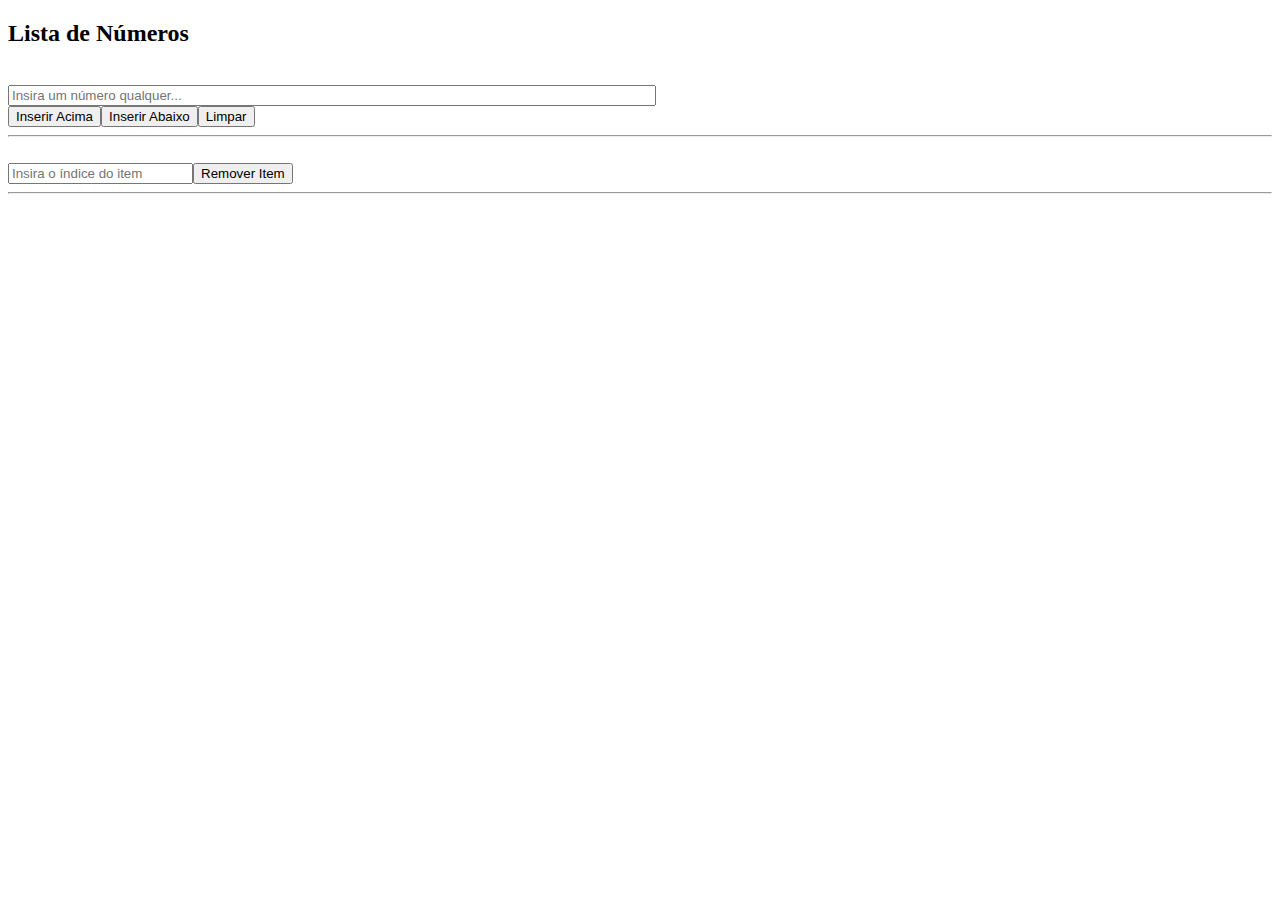
<file: ex01 - array/index.html>
<!DOCTYPE html>
<html lang="pt-BR">
<head>
    <meta charset="UTF-8">
    <meta http-equiv="X-UA-Compatible" content="IE=edge">
    <meta name="viewport" content="width=device-width, initial-scale=1.0">
    <title>Ex. 01 - Array</title>
    <script src="./script.js" defer></script>
</head>
<body>
    <h2>Lista de Números</h2>
    <br>
    <input id="inputNum" placeholder="Insira um número qualquer..." type="number" style="width: 50vw;"/>
    <br>
    <button id="btInsert1">Inserir Acima</button><button id="btInsert2" >Inserir Abaixo</button><button id="btClean">Limpar</button>
    <hr>
    <br>
    <input id="inputIndex" placeholder="Insira o índice do item" type="number"/><button id="btRemoveItem">Remover Item</button>
    <hr>
    <ol id="list"></ol>
</body>
</html>
</file>
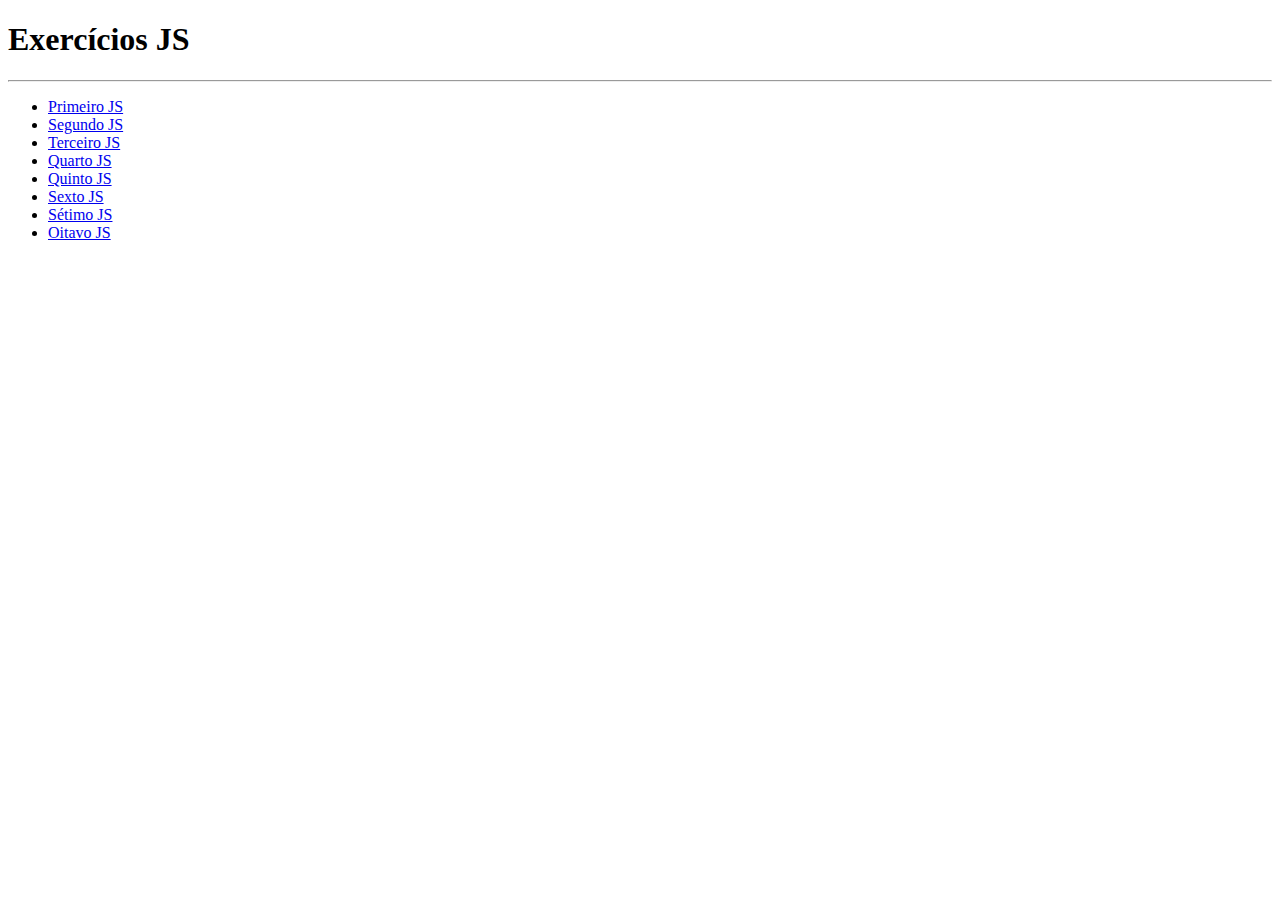
<file: ex03 - exerciciosJS/index.html>
<!DOCTYPE html>
<html lang="pt-BR">
<head>
    <meta charset="UTF-8">
    <meta http-equiv="X-UA-Compatible" content="IE=edge">
    <meta name="viewport" content="width=device-width, initial-scale=1.0">
    <title>Exercícios JS</title>
</head>
<body>
    <h1>Exercícios JS</h1><hr>
    <ul>
        <li><a href="./ex01/index.html">Primeiro JS</a></li>
        <li><a href="./ex02/index.html">Segundo JS</a></li>
        <li><a href="./ex03/index.html">Terceiro JS</a></li>
        <li><a href="./ex04/index.html">Quarto JS</a></li>
        <li><a href="./ex05/index.html">Quinto JS</a></li>
        <li><a href="./ex06/index.html">Sexto JS</a></li>
        <li><a href="./ex07/index.html">Sétimo JS</a></li>
        <li><a href="./ex08/index.html">Oitavo JS</a></li>
    </ul>
</body>
</html>
</file>
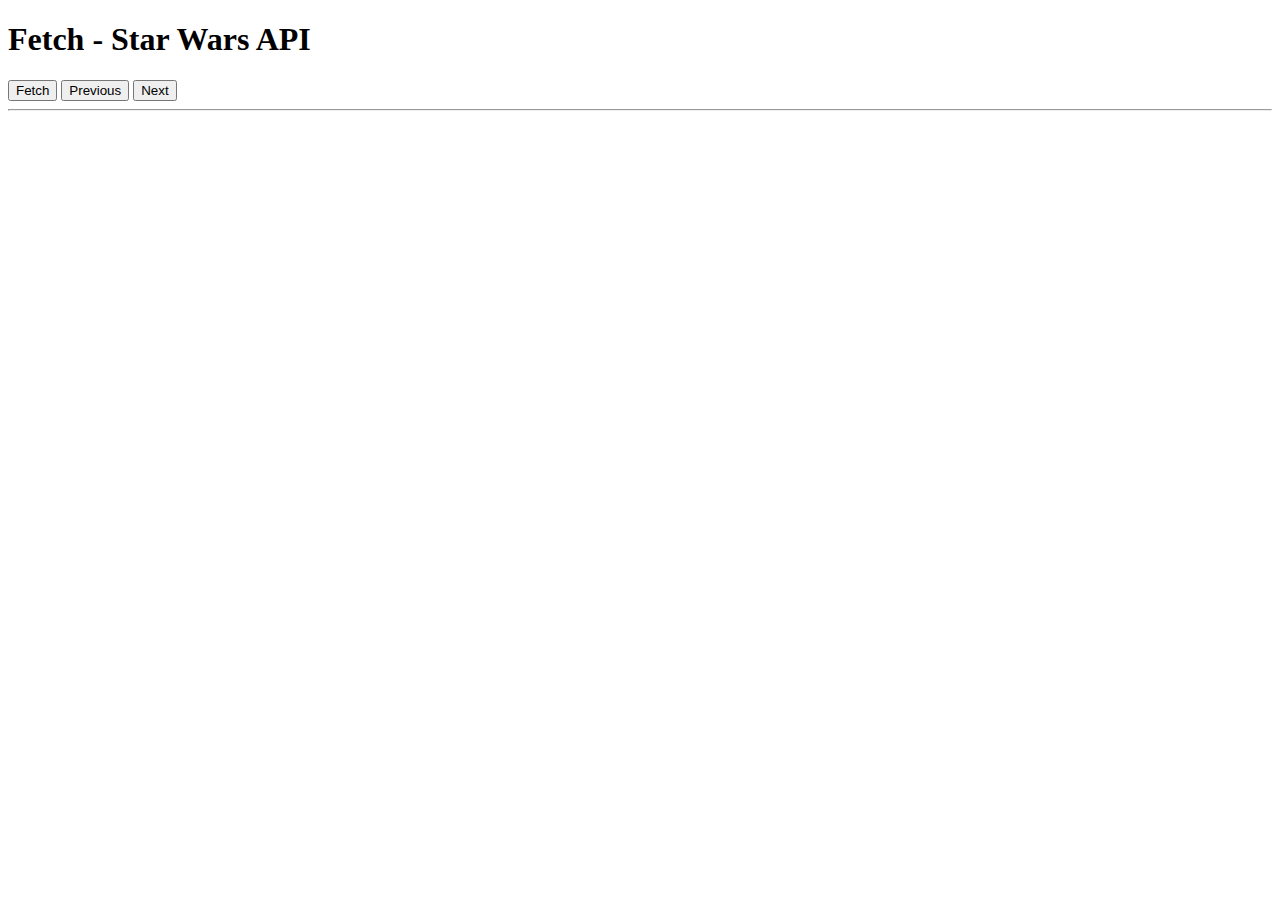
<file: ex04-starWarsApi/index.html>
<!DOCTYPE html>
<html lang="pt-BR">
<head>
    <meta charset="UTF-8">
    <meta http-equiv="X-UA-Compatible" content="IE=edge">
    <meta name="viewport" content="width=device-width, initial-scale=1.0">
    <title>Star Wars API</title>
    <script src="script.js" defer></script>
</head>
<body>
    <h1>Fetch - Star Wars API</h1>
    <button id="fetch">Fetch</button>
    <button id="previous">Previous</button>
    <button id="next">Next</button>
    <hr>
    <table id="table"></table>
</body>
</html>
</file>
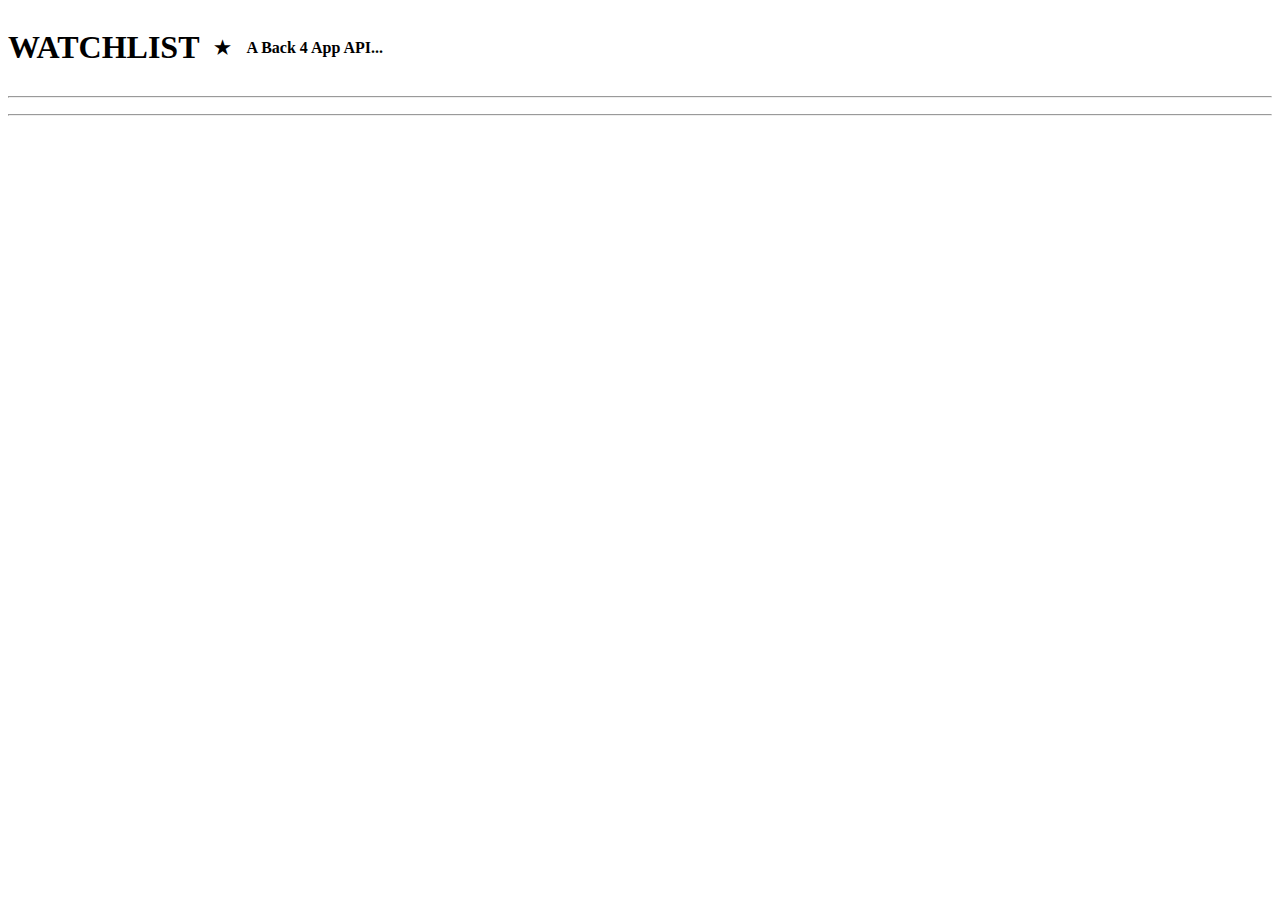
<file: ex05-back4App/index.html>
<!DOCTYPE html>
<html lang="pt-BR">
<head>
    <meta charset="UTF-8">
    <meta http-equiv="X-UA-Compatible" content="IE=edge">
    <meta name="viewport" content="width=device-width, initial-scale=1.0">
    <title>Back4App - API</title>
    <script src="script.js" defer></script>
    <script src="https://npmcdn.com/parse@3.4.1/dist/parse.min.js"></script>
</head>
<body>
    <div style="display: flex; align-items: center;">
        <h1 style="text-transform: uppercase;">Watchlist</h1>
        <h3 style="margin-left: 15px; margin-right: 15px;">★</h3>
        <h4>A Back 4 App API...</h4>
    </div>
    <hr>
    <ul id="list"></ul>
    <hr>
</body>
</html>
</file>
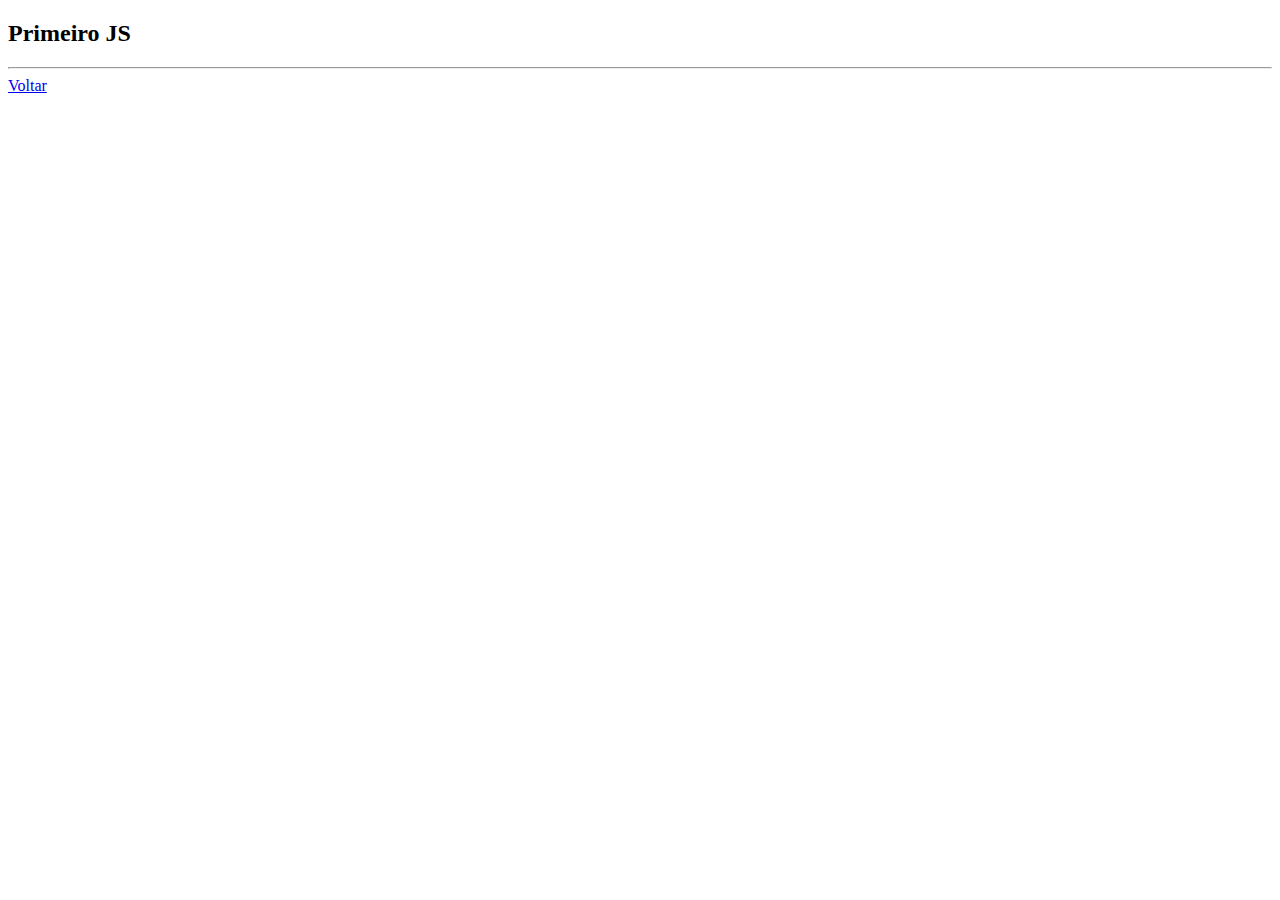
<file: ex03 - exerciciosJS/ex01/index.html>
<!DOCTYPE html>
<html lang="pt-BR">
<head>
    <meta charset="UTF-8">
    <meta http-equiv="X-UA-Compatible" content="IE=edge">
    <meta name="viewport" content="width=device-width, initial-scale=1.0">
    <title>Primeiro JS</title>
    <script src="ex1.js" defer></script>
</head>
<body id="body">
    <h2>Primeiro JS</h2><hr>
    <a href="../index.html">Voltar</a>
</body>
</html>
</file>
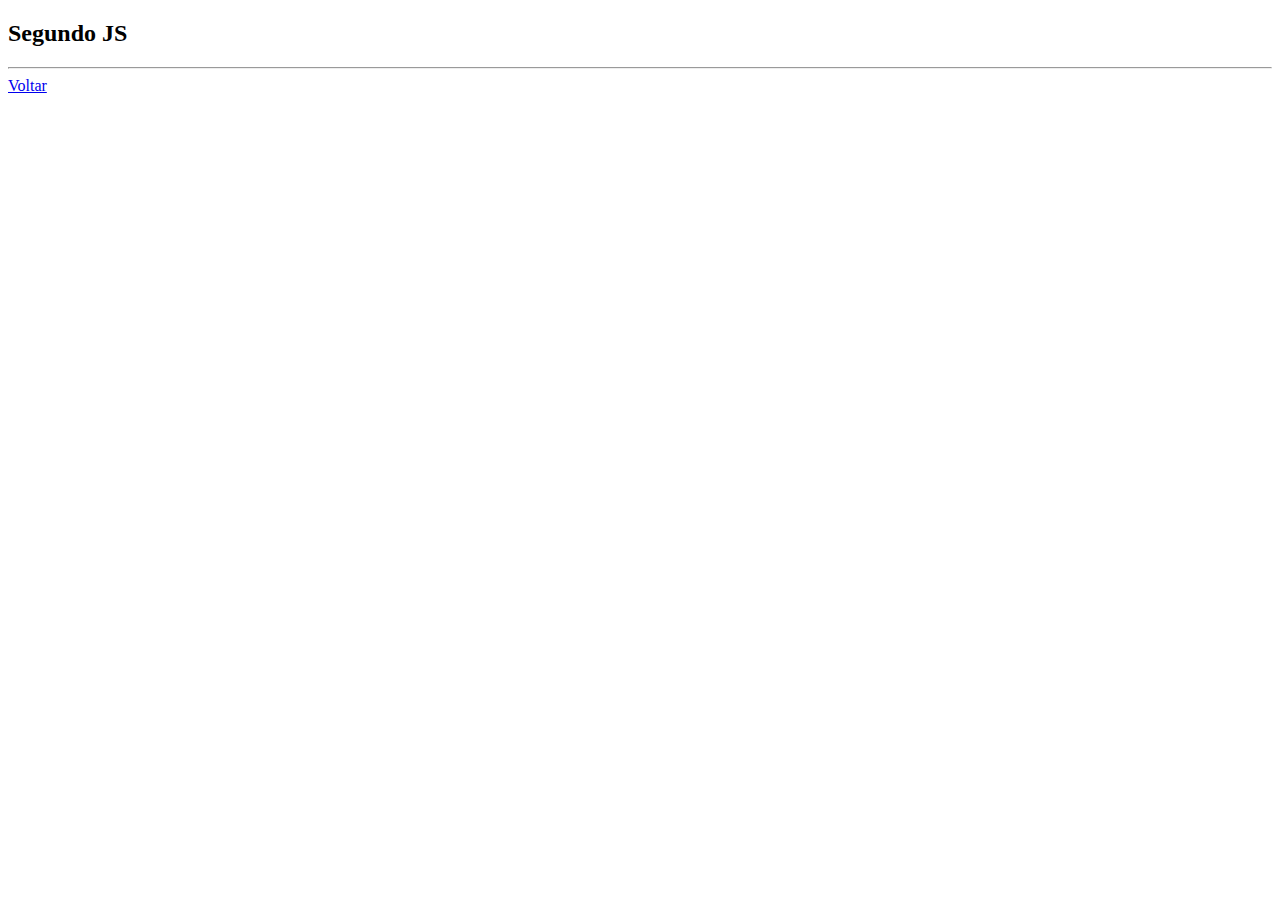
<file: ex03 - exerciciosJS/ex02/index.html>
<!DOCTYPE html>
<html lang="pt-BR">
<head>
    <meta charset="UTF-8">
    <meta http-equiv="X-UA-Compatible" content="IE=edge">
    <meta name="viewport" content="width=device-width, initial-scale=1.0">
    <title>Segundo JS</title>
    <script src="ex2.js" defer></script>
</head>
<body id="body">
    <h2>Segundo JS</h2><hr>
    <a href="../index.html">Voltar</a>
</body>
</html>
</file>
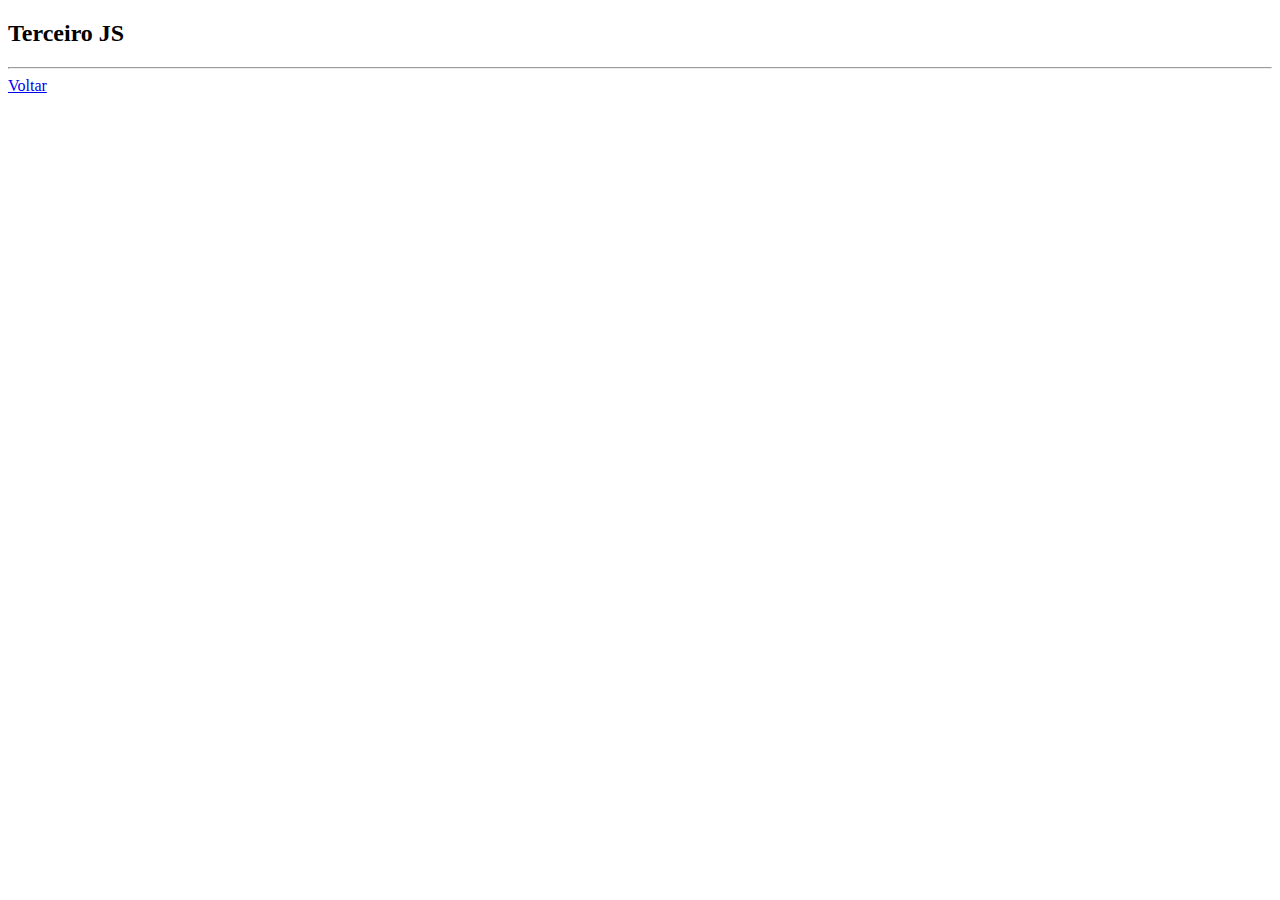
<file: ex03 - exerciciosJS/ex03/index.html>
<!DOCTYPE html>
<html lang="pt-BR">
<head>
    <meta charset="UTF-8">
    <meta http-equiv="X-UA-Compatible" content="IE=edge">
    <meta name="viewport" content="width=device-width, initial-scale=1.0">
    <title>Terceiro JS</title>
    <script src="ex3.js" defer></script>
</head>
<body id="body">
    <h2>Terceiro JS</h2><hr>
    <a href="../index.html">Voltar</a>
</body>
</html>
</file>
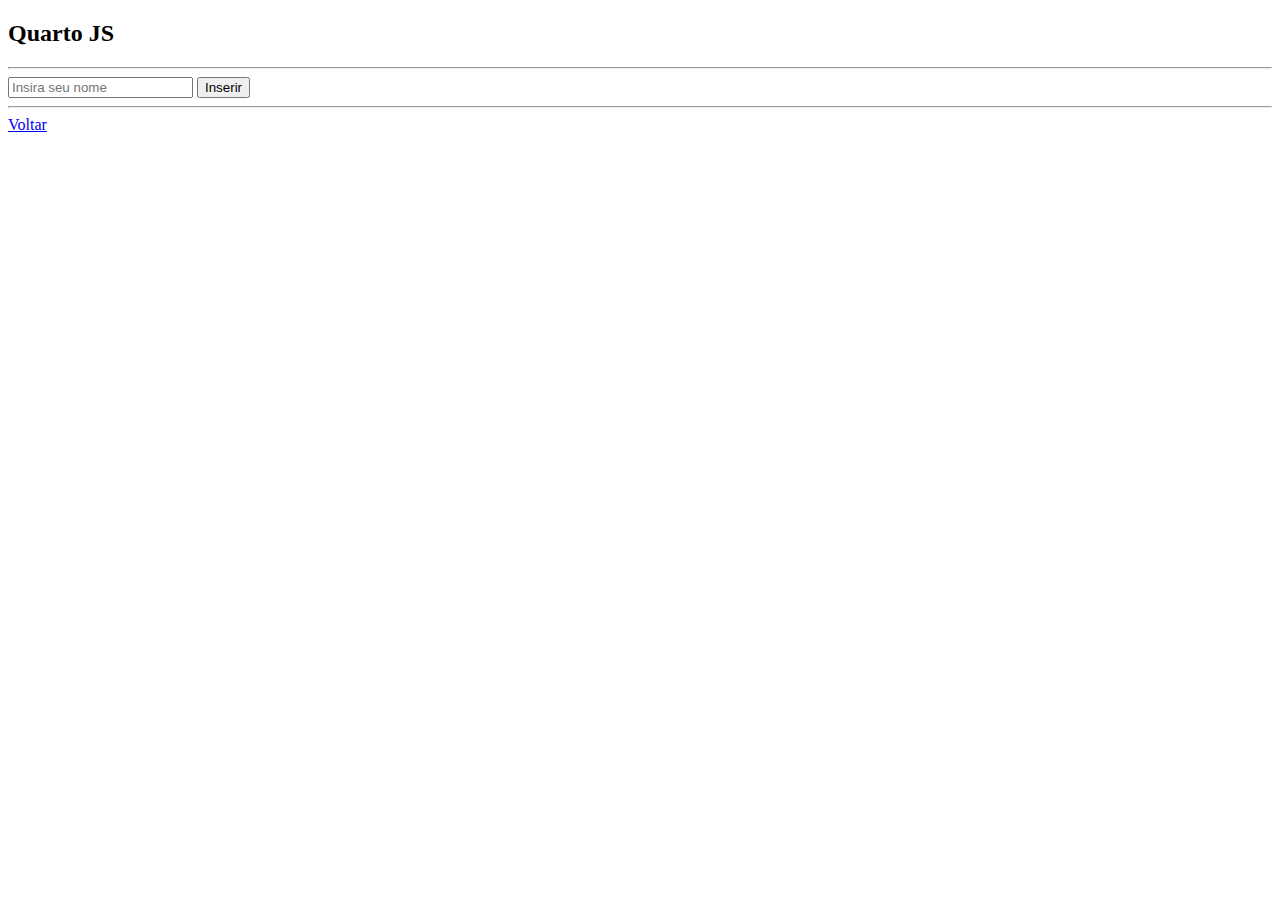
<file: ex03 - exerciciosJS/ex04/index.html>
<!DOCTYPE html>
<html lang="pt-BR">
<head>
    <meta charset="UTF-8">
    <meta http-equiv="X-UA-Compatible" content="IE=edge">
    <meta name="viewport" content="width=device-width, initial-scale=1.0">
    <title>Quarto JS</title>
    <script src="ex4.js" defer></script>
</head>
<body>
    <h2>Quarto JS</h2><hr>
    <input id="name" type="text" placeholder="Insira seu nome"/>
    <button id="insert">Inserir</button><hr>
    <a href="../index.html">Voltar</a>
</body>
</html>
</file>
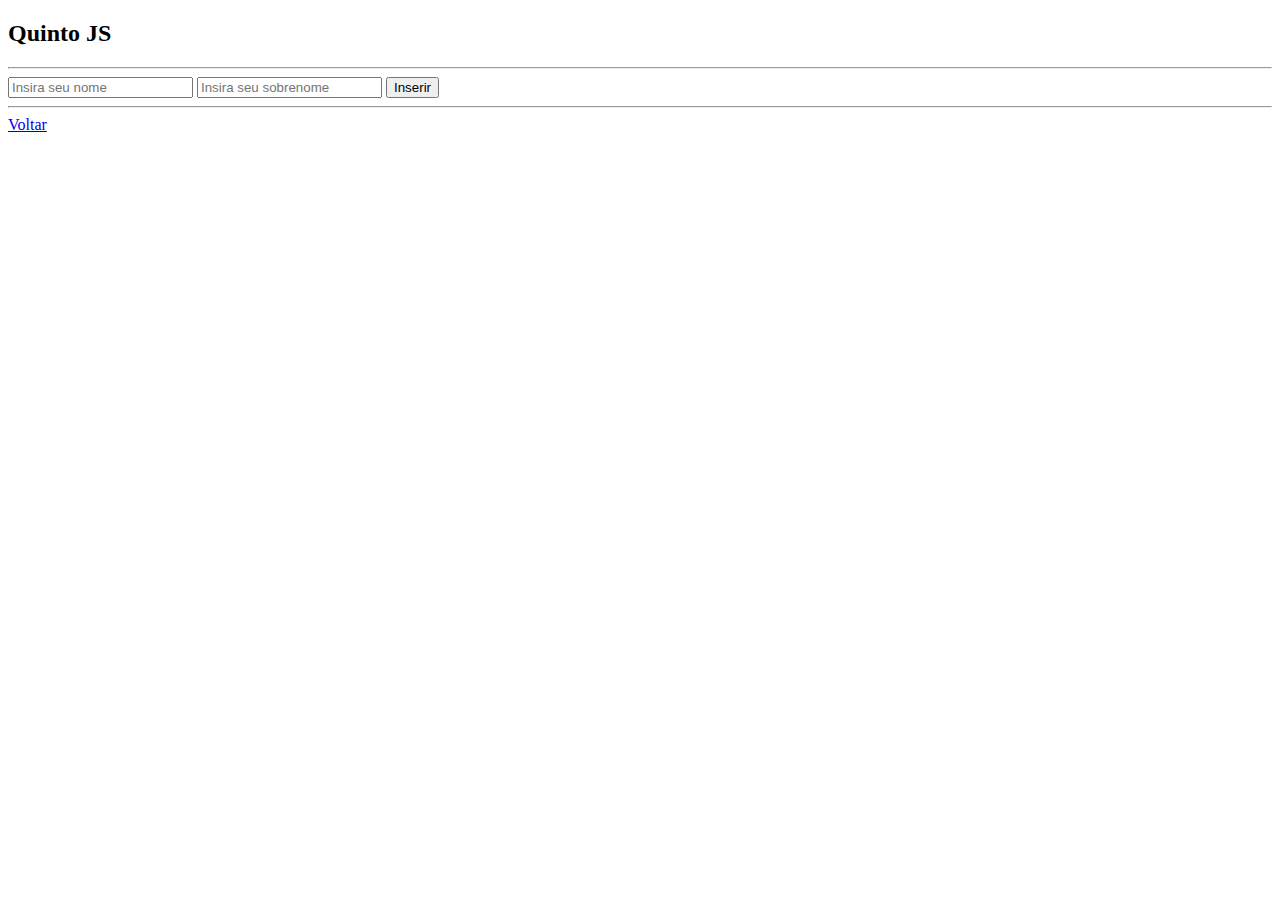
<file: ex03 - exerciciosJS/ex05/index.html>
<!DOCTYPE html>
<html lang="pt-BR">
<head>
    <meta charset="UTF-8">
    <meta http-equiv="X-UA-Compatible" content="IE=edge">
    <meta name="viewport" content="width=device-width, initial-scale=1.0">
    <title>Quinto JS</title>
    <script src="ex5.js" defer></script>
</head>
<body>
    <h2>Quinto JS</h2><hr>
    <input id="name" type="text" placeholder="Insira seu nome"/>
    <input id="surname" type="text" placeholder="Insira seu sobrenome"/>
    <button id="insert">Inserir</button><hr>
    <a href="../index.html">Voltar</a>
</body>
</html>
</file>
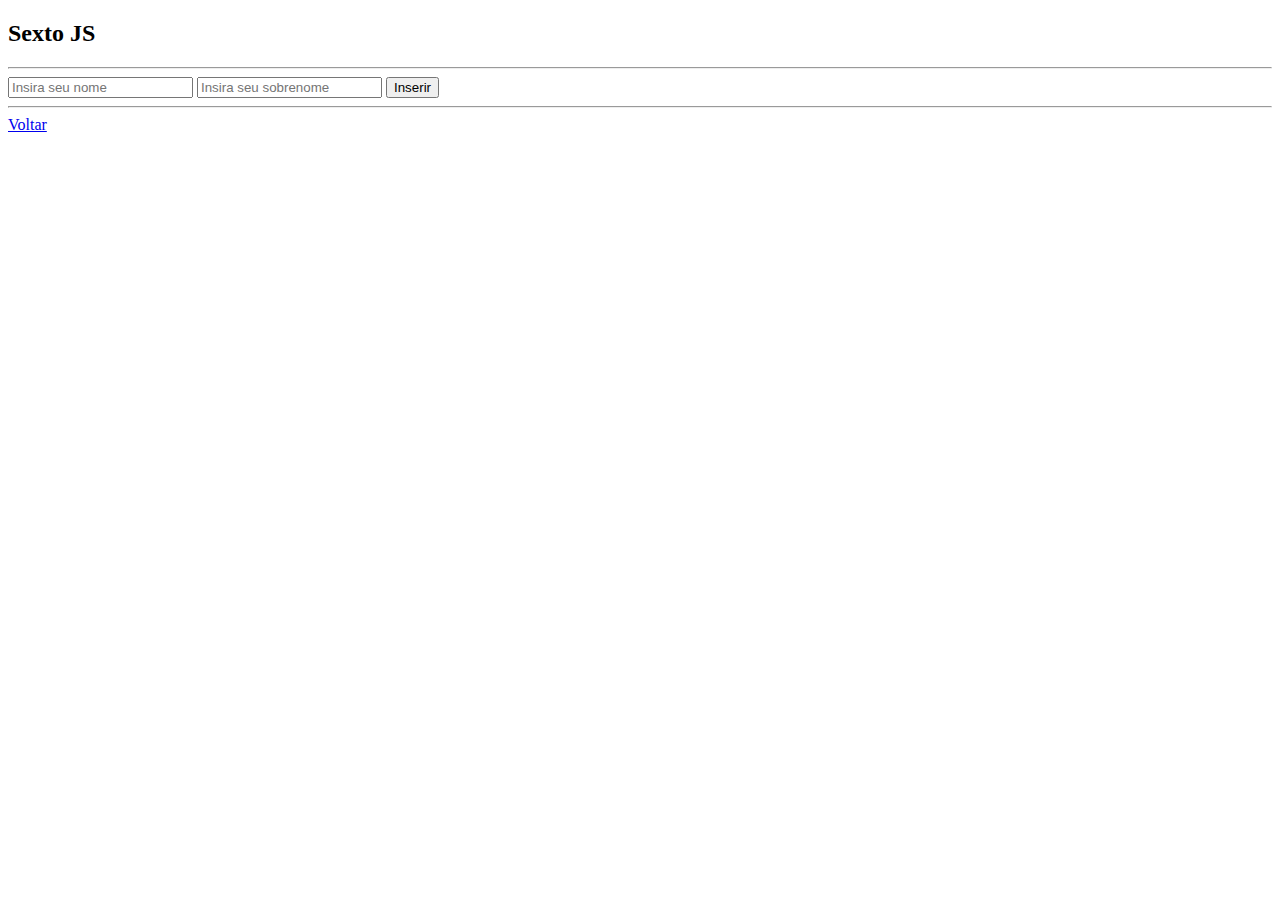
<file: ex03 - exerciciosJS/ex06/index.html>
<!DOCTYPE html>
<html lang="pt-BR">
<head>
    <meta charset="UTF-8">
    <meta http-equiv="X-UA-Compatible" content="IE=edge">
    <meta name="viewport" content="width=device-width, initial-scale=1.0">
    <title>Sexto JS</title>
    <script src="ex6.js" defer></script>
</head>
<body>
    <h2>Sexto JS</h2><hr>
    <input id="name" type="text" placeholder="Insira seu nome"/>
    <input id="surname" type="text" placeholder="Insira seu sobrenome"/>
    <button id="insert">Inserir</button><hr>
    <a href="../index.html">Voltar</a>
</body>
</html>
</file>
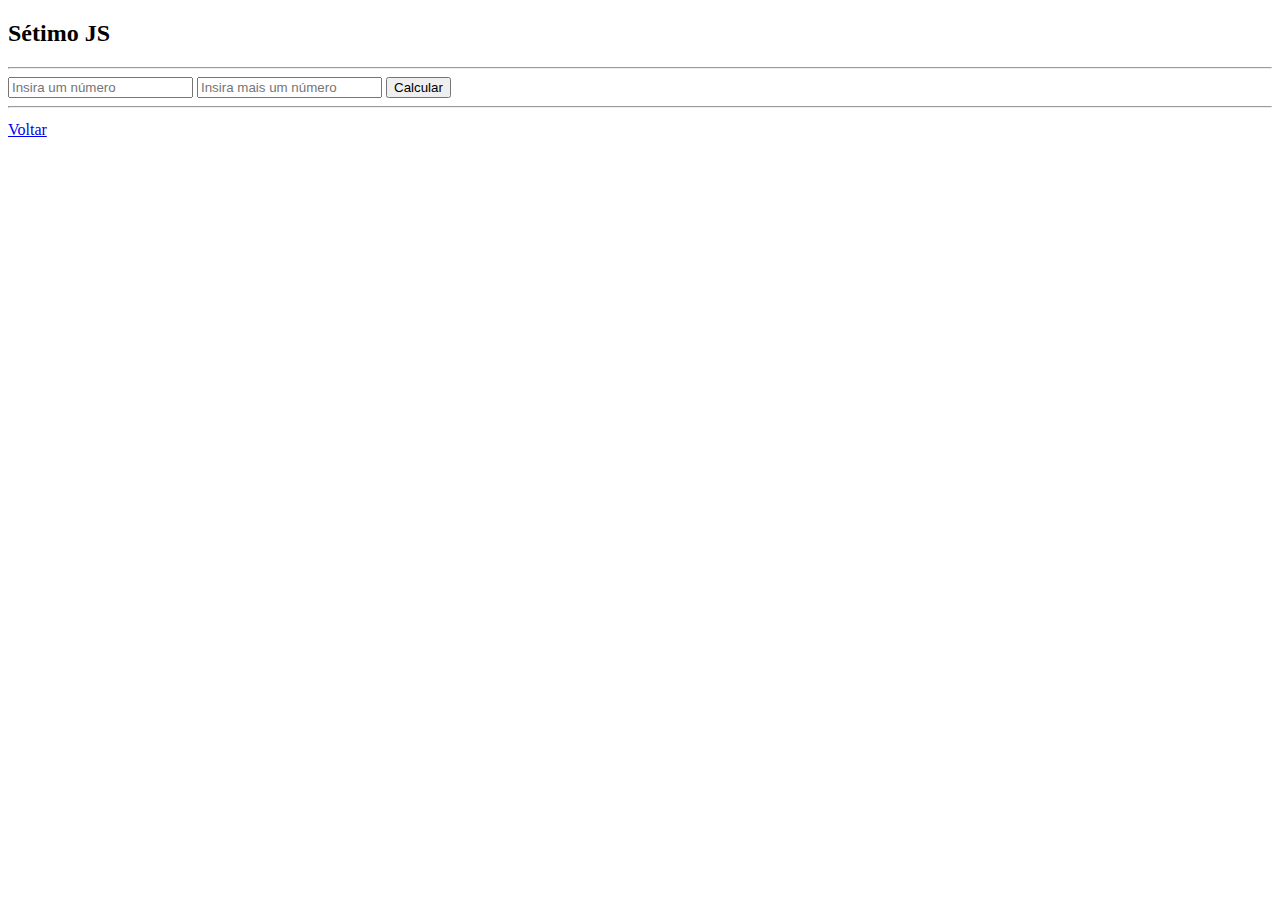
<file: ex03 - exerciciosJS/ex07/index.html>
<!DOCTYPE html>
<html lang="pt-BR">
<head>
    <meta charset="UTF-8">
    <meta http-equiv="X-UA-Compatible" content="IE=edge">
    <meta name="viewport" content="width=device-width, initial-scale=1.0">
    <title>Sétimo JS</title>
    <script src="ex7.js" defer></script>
</head>
<body>
    <h2>Sétimo JS</h2><hr>
    <input id="number1" type="number" placeholder="Insira um número"/>
    <input id="number2" type="number" placeholder="Insira mais um número"/>
    <button id="calculate">Calcular</button><hr>
    <pre id="text"></pre>
    <a href="../index.html">Voltar</a>
</body>
</html>
</file>
